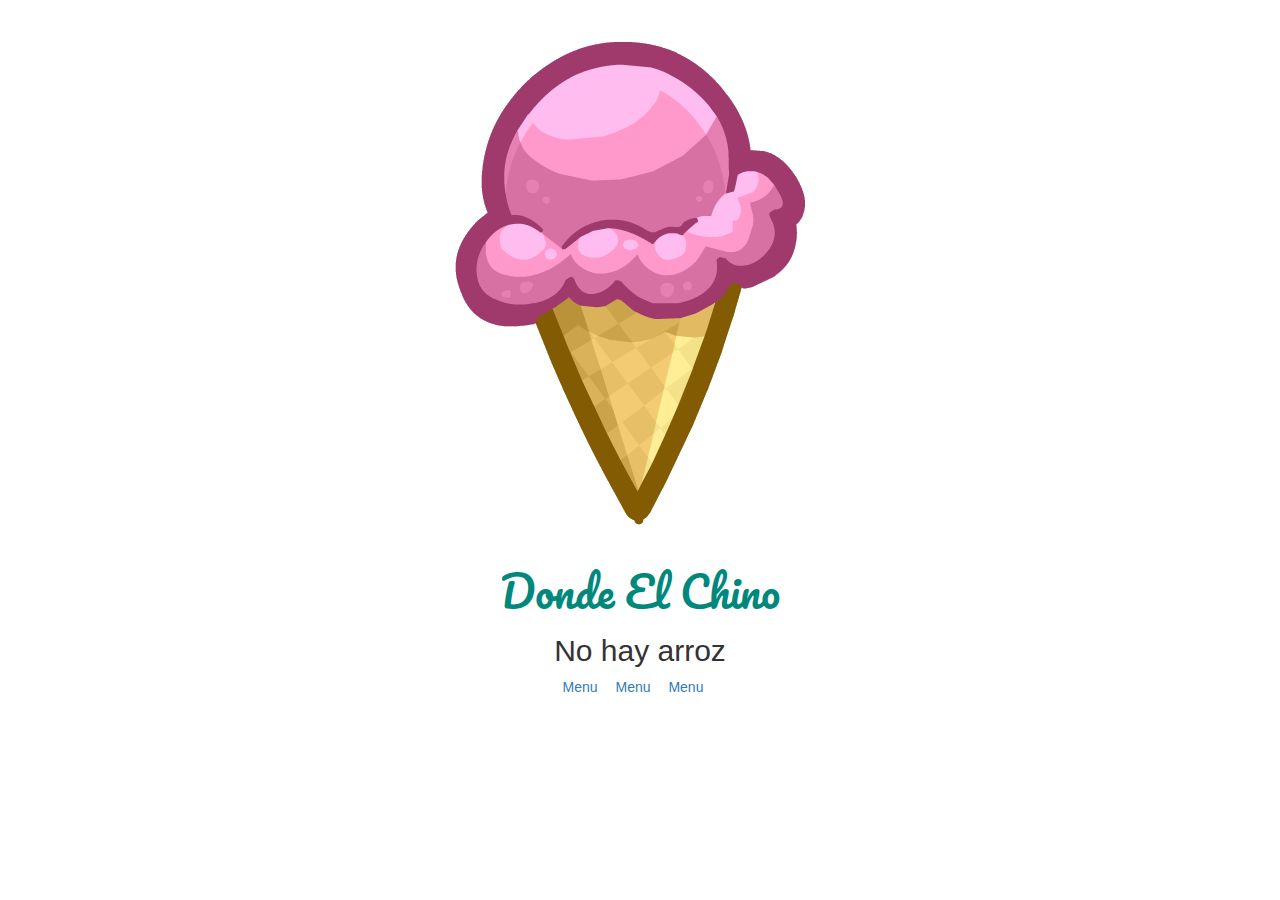
<file: index.html>
<!DOCTYPE html>
<html>
    <head>
        <meta charset="utf-8">
        <link rel="stylesheet" href="css/main.css">
        <link rel="stylesheet" href="https://maxcdn.bootstrapcdn.com/bootstrap/3.3.6/css/bootstrap.min.css">
        <link href='https://fonts.googleapis.com/css?family=Pacifico' rel='stylesheet' type='text/css'>
        <link href='https://fonts.googleapis.com/css?family=Lato:400,300,700&subset=latin-ext' rel='stylesheet' type='text/css'>
        <title>Food Service</title>    
    </head>
    <body>
        
        <div class="col-md-3   "id="principal">
             <img src="img/icecream.png">
            <h1 class="pacifico grande verde">Donde El Chino</h1>
            <h2>No hay arroz</h2>
            <nav>
                <a href="" class="espacio-derecha">Menu</a>
                <a href="" class="espacio-derecha">Menu</a>
                <a href="" class="espacio-derecha">Menu</a>
            </nav>    
        </div>
        
        
    </body>
</html>
</file>
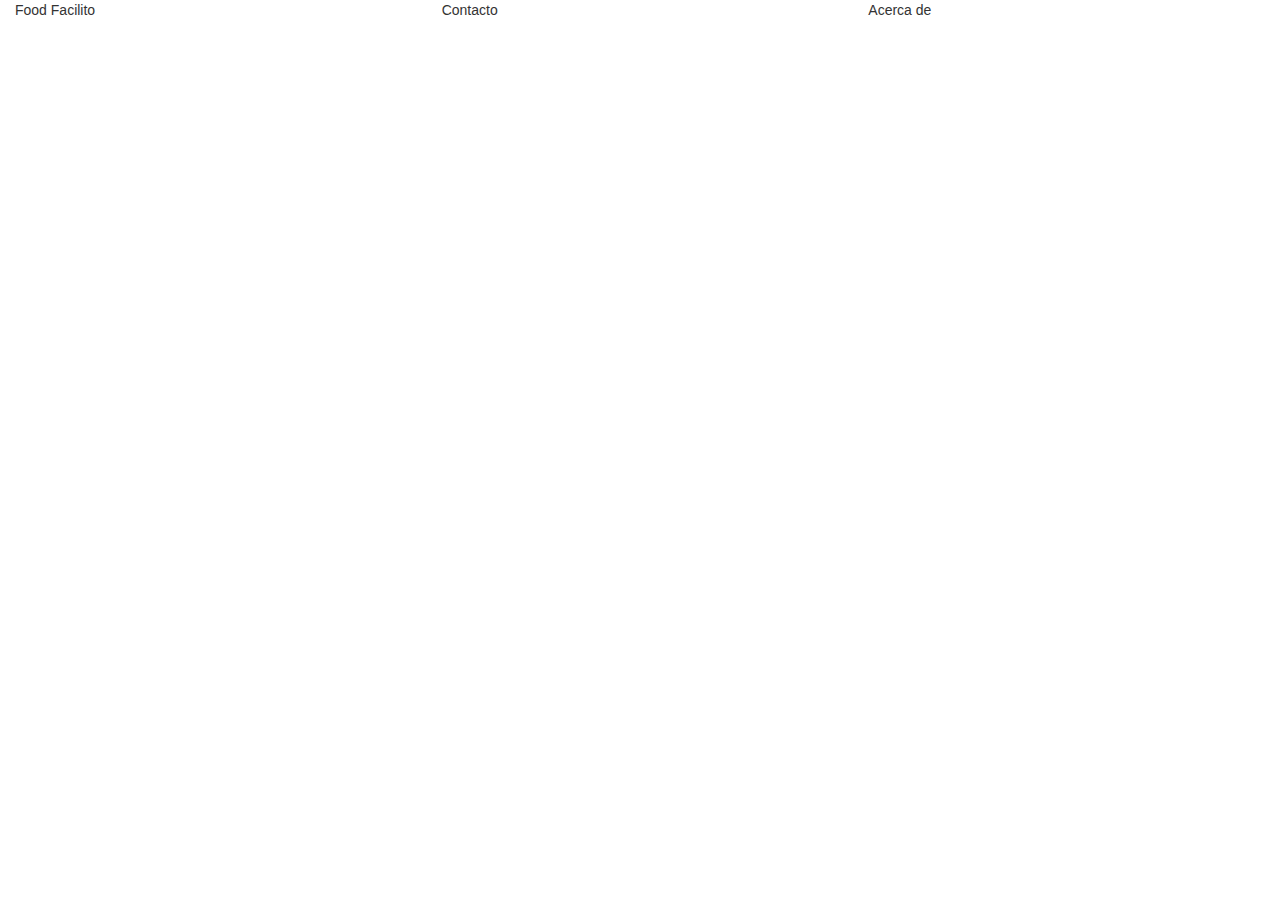
<file: menu.html>
<!DOCTYPE html>
<html>
    <head>
        <meta charset="utf-8">
        <link rel="stylesheet" href="css/main.css">
        <link rel="stylesheet" href="https://maxcdn.bootstrapcdn.com/bootstrap/3.3.6/css/bootstrap.min.css">
        <link href='https://fonts.googleapis.com/css?family=Pacifico' rel='stylesheet' type='text/css'>
        <link href='https://fonts.googleapis.com/css?family=Lato:400,300,700&subset=latin-ext' rel='stylesheet' type='text/css'>
        <title>Food Service</title>    
    </head>
    <body>
        
        <div>
            <nav class="se-gris padding-largo">
                <ul class="no-lista">
                    <li class="col-md-4 inline-block">Food Facilito</li>
                    <li class="col-md-4 inline-block">Contacto</li>
                    <li class="col-md-4 inline-block">Acerca de</li>
                </ul>
            </nav>    
        </div>
        
        
    </body>
</html>
</file>
<file: css/main.css>
body
{
    font-family: 'Lato', sans-serif;
}

img
{
    max-width:100%;
}
.quitar-float
{
    float:none;
    margin-top: 100px;
}

#principal
{
    width: 40%;
    float:none;
    margin:0 auto;
    text-align: center;
    
}

.pacifico
{
    font-family: 'Pacifico', cursive;
}

.grande
{
 font-size: 3em;   
}

.verde
{
    color: #00887c;
}
.espacio-derecha
{
    margin-right: 1em;
}

a
{
    color:#009fff;
}

.no-lista
{
    margin: 0px;
    padding: 0px;
}

.no-lista li
{
   list-style-type: none;
}

.se-gris
{
    background-color:gray;
}

.padding-largo
{
    padding: :5px 10px;
}

inline-block
{
    float:none;
    display: inline-block;
    margin-right: -4px;
}
</file>
